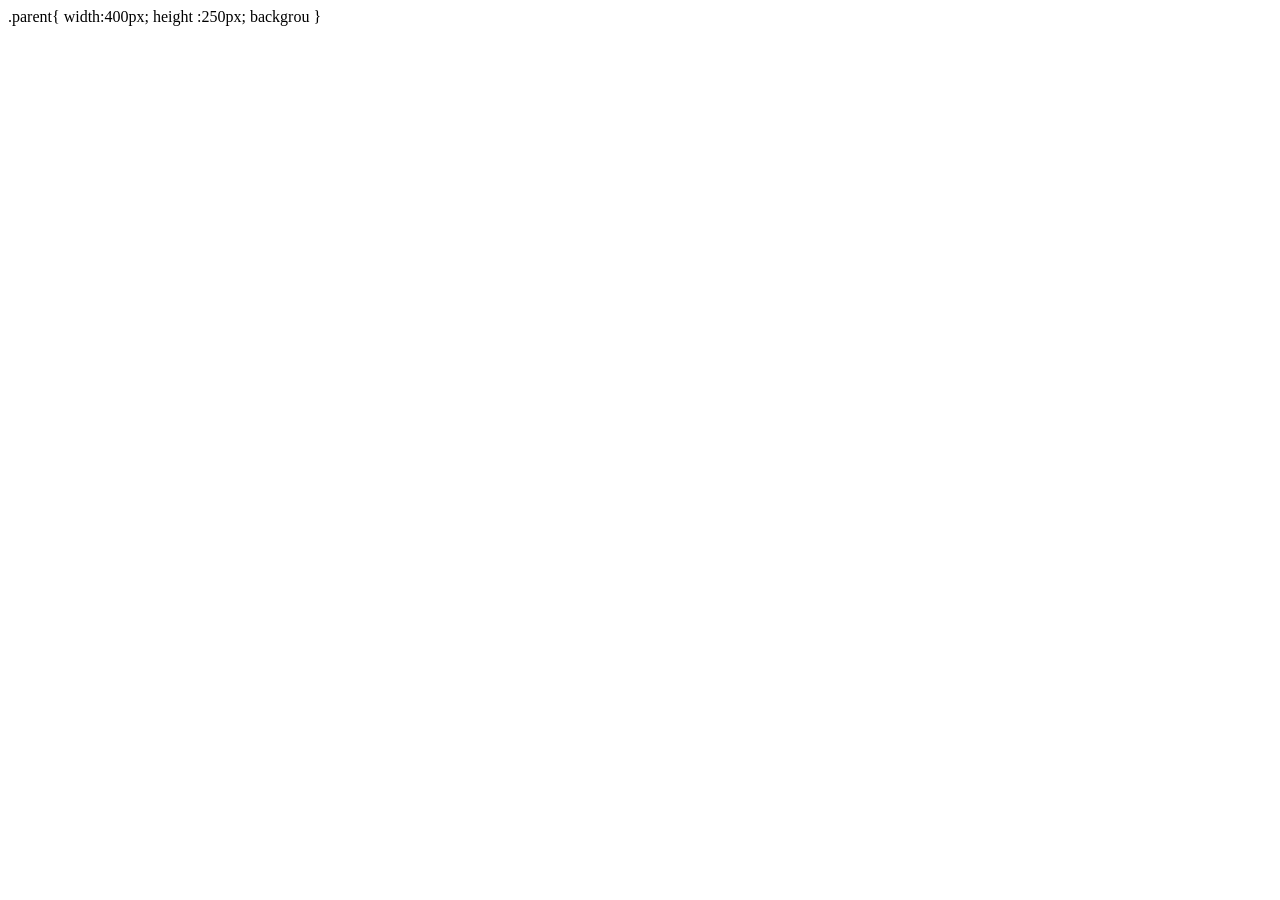
<file: card.html>
<!DOCTYPE html>
<html lang="en">
<head>
    <meta charset="UTF-8">
    <meta name="viewport" content="width=device-width, initial-scale=1.0">
    <title>Document</title>
</head>
<body>
    .parent{
        width:400px;
        height :250px;
        backgrou
        
    }
</body>
</html
</file>
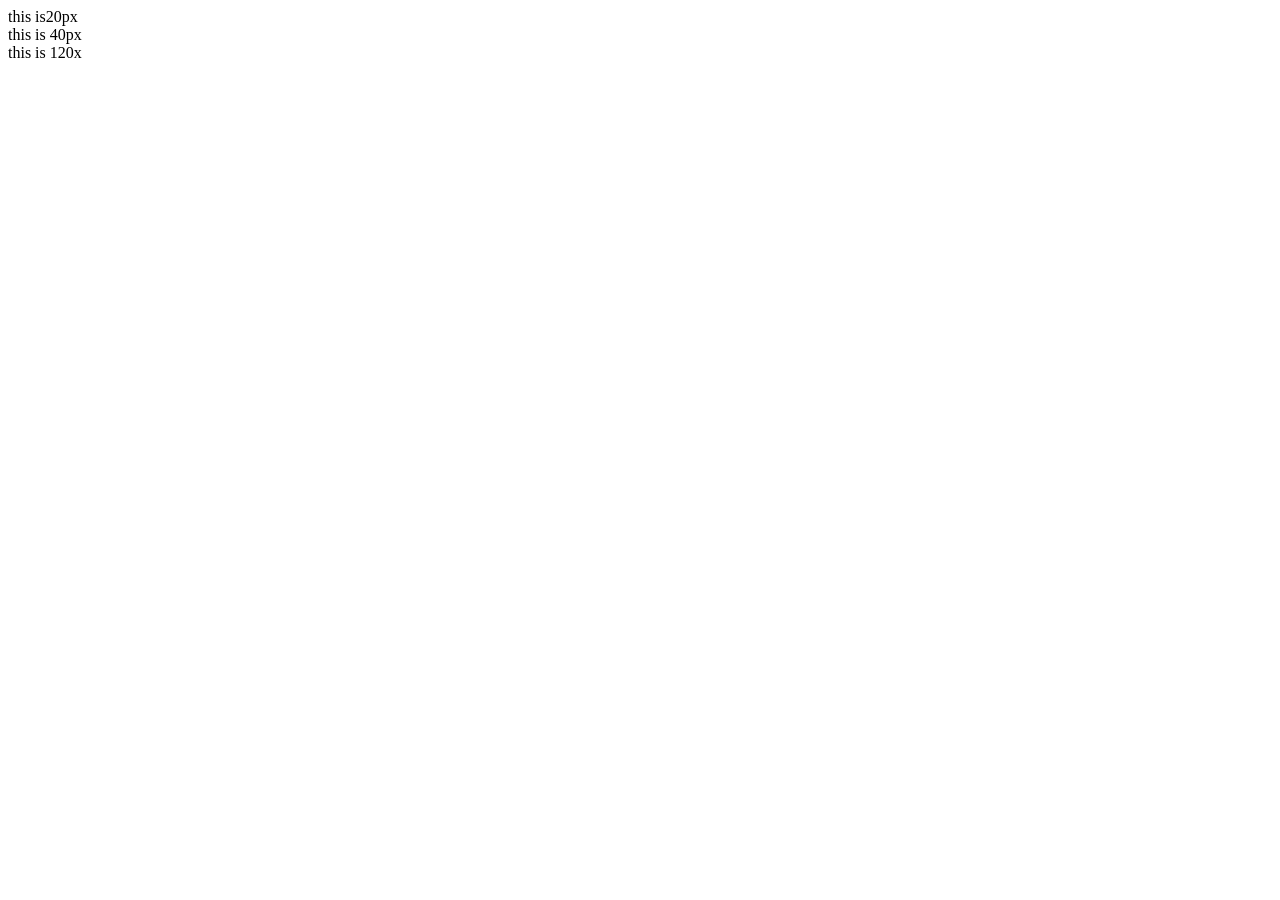
<file: em-rem.html>
<!DOCTYPE html>
<html lang="en">
<head>
    <meta charset="UTF-8">
    <meta name="viewport" content="width=device-width, initial-scale=1.0">
    <title>Document</title>
</head>
<body>
    <div style="front-size:200px">
        this is20px
     <div style="front-size:2rem">
        this is 40px
      <div style="front-size:3rem"  >
        this is 120x
       
      
        

            
        
    
</body>
</html>
</file>
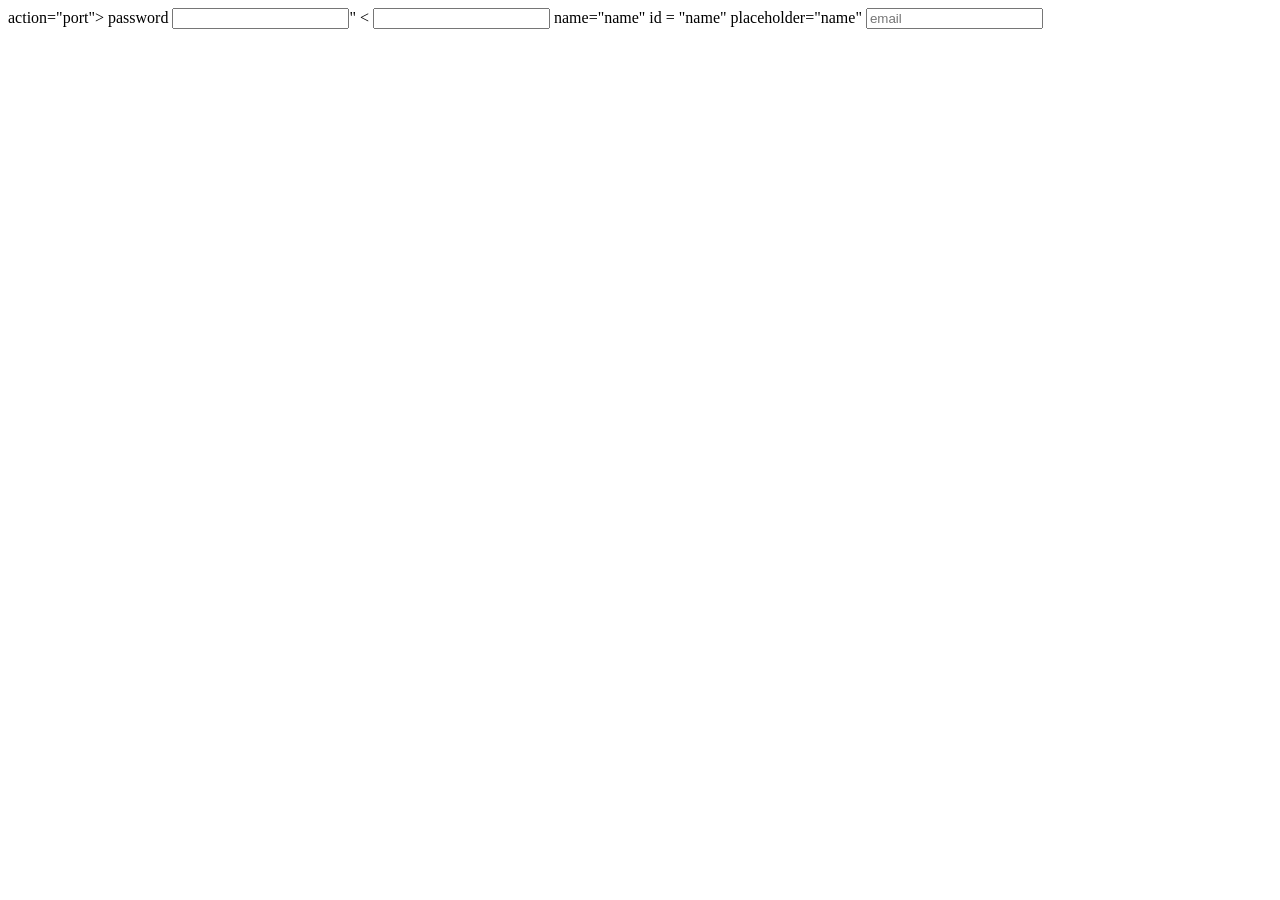
<file: find.html>
<!DOCTYPE html>
<html lang="en">
<head>
    <meta charset="UTF-8">
    <meta name="viewport" content="width=
    , initial-scale=1.0">
    <title>Document</title>
</head>
<body>
    action="port">
    <label for="username'>username:</label>
    <input
    type="text"
    id:"username"
    name=""username"
    placeholder="enter name"
></input>
<label for="password">password</label>
<input
type="password";
id:"password"
name="password
    name="password"></labeli=s1
    <vedio src="https://www.youtube.com/embed/C8CappeIROo?si=Mwabppg3zlAhI6VR" title="YouTube video player" frameborder="0" allow="accelerometer; autoplay; clipboard-write; encrypted-media; gyroscope; picture-in-picture; web-share" referrerpolicy="strict-origin-when-cross-origin" allowfullscreen></iframe>"
    </fome>
    <
    
</body>
</html>
<input type="text">
name="name"
id = "name"
placeholder="name"

<input type="email"
name="email"
id="email"
placeholder="email"
<checkbox></checkbox>
<audio src="https://audio.com/ard/audio/push-it-away-single-edit"></audio>
</file>
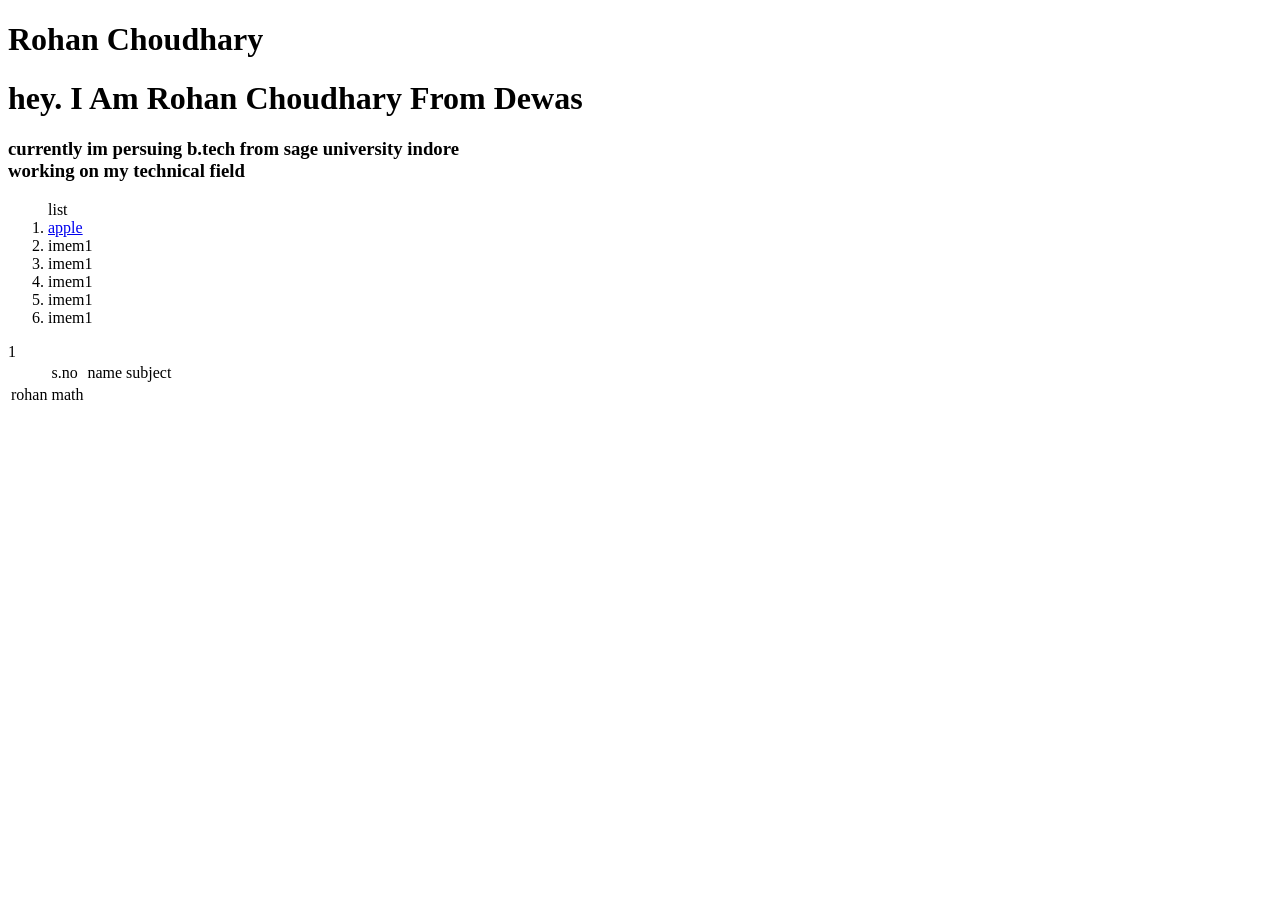
<file: first01.html>
<!DOCTYPE html>
<html lang="en">
<head>
    <meta charset="UTF-8">
    <meta name="viewport" content="width=device-width, initial-scale=1.0">
    <title>Document</title>
</head>
<title>student detail</title>

<body>
    <h1>Rohan Choudhary </h1>
    <h1>hey. I Am Rohan Choudhary From Dewas</h1>
    <H3>currently im persuing b.tech from sage university indore<BR>
    working on my technical field</H3>
    <P>
<ol>list
    <li><a href="https://unsplash.com/photos/a-game-zone-sign-sitting-on-top-of-a-computer-desk-GRkp_Xtd7Bg">apple</a></li>
    <li>imem1</li>
    <li>imem1</li>
    <li>imem1</li>
    <li>imem1</li>
    <li>imem1</li>

</ol>
    
   <table>
    <tbody>
        <th>
            <td>s.no</td>
            <td>name</td>
            <td>subject</td>
        </th>
        <tbody>
            <td1>1</td1>
            <td>rohan</td>
            <td>math</td>
        </tbody>

    </tbody>
   </table> 
    
    
    
    
</body>
</html>
</file>
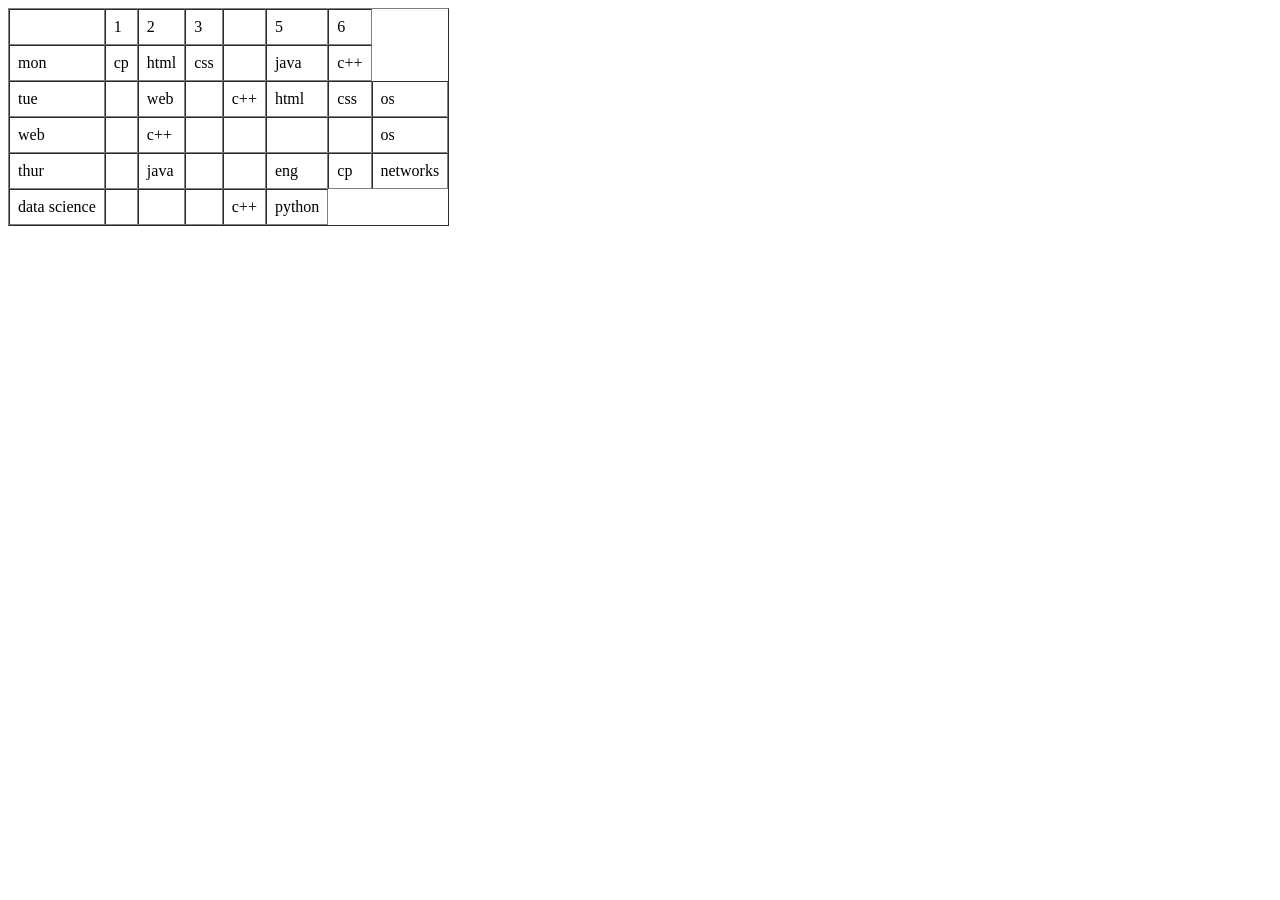
<file: hhh.html>
<!DOCTYPE html>
<html lang="en">
<head>
    <meta charset="UTF-8">
    <meta name="viewport" content="width=device-width, initial-scale=1.0">
    <title>Document</title>
</head>
<body><style>backgroung co</style>
    <table border="1" cellspacing="0" cellpadding  = 8>
        <tr>
            <td></td>
            <td>1</td>
            <td>2</td>
            <td>3</td>
            <td></td>
            <td>5</td>
            <td>6</td>
        </tr>
        <tr>
            <td>mon</td>
            <td>cp</td>
            <td>html</td>
            <td>css</td>
            <td></td>
            <td>java</td>
            <td>c++</td>
            <tr>
                <td>tue</td>
                <td></td>
                <td>web</td>
                <td></td>
                <td>c++</td>
                <td>html</td>
                <td>css</td>
                <td>os</td>
                <tr>
                    <td>web</td>
                    <td></td>
                    <td>c++</td>
                    <td></td>
                    <td></td>
                    <td></td>
                    <td></td>
                    <td>os</td>
                    <tr>
                        <td>thur</td>
                        <td></td>
                        <td>java</td>
                        <td></td>
                        <td></td>
                        <td>eng</td>
                        <td>cp</td>
                        <td>networks</td>
                        <tr>
                            <td>data science</td>
                            <td></td>
                            <td></td>
                            <td></td>
                            <td>c++</td>
                            <td>python</td>
                            
                        </tr>
                    </tr>
                
                </tr>
            </tr>

        </tr>
    </table>
</body>
</html\
</file>
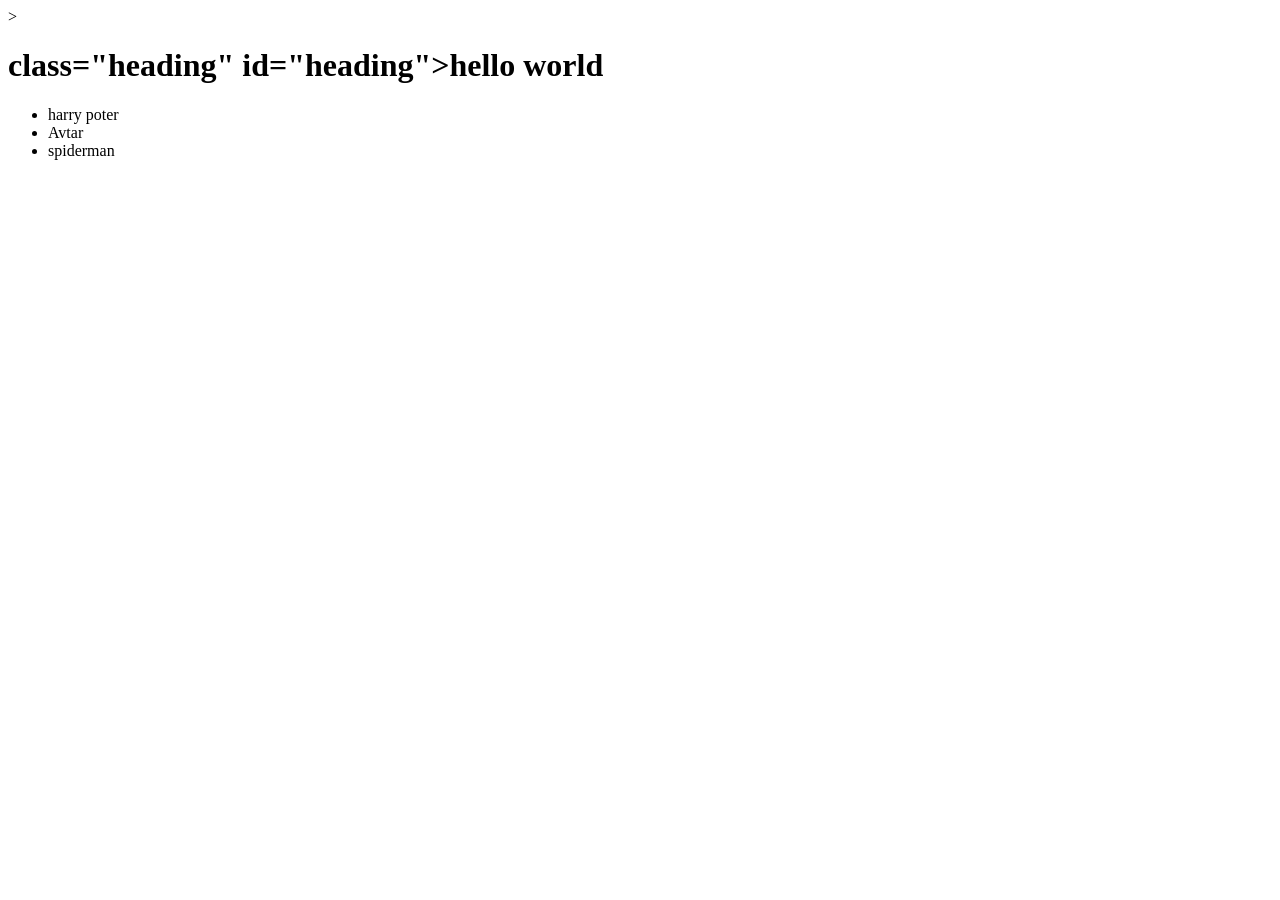
<file: 19_DOM.js/1-index.html>
<!-- <!DOCTYPE html>
<html lang="en">
<head>
    <meta charset="UTF-8">
    <meta name="viewport" content="width=device-width, initial-scale=1.0">
    <title>Document</title>
    <script defer src="1-script.js"></script>
</head>
<body>
    <h1> rohan bhai</h1>
    <ul>
        <li class="movie">spiderman</li>
         <li class="movie">cocktail</li>
        <li class="movie">avengers</li>   
            

    </ul>
    
</body>
</html> -->
<!DOCTYPE html>
<html lang="en">
    <script defer src="1-script.js"></script>

<head>
    <style>
        .movie{
            color:red;
            background-color:yellow;

        }
    </style>>
</head>
<body>
   <h1>class="heading" id="heading">hello world</h1>
   <ul class="movieList">
    <li id="movie1">harry poter</li>
    <li id="movie">Avtar</li>
    <li id="movie">spiderman</li>

    </ul>

    

    
    
</body>
</html>
</file>
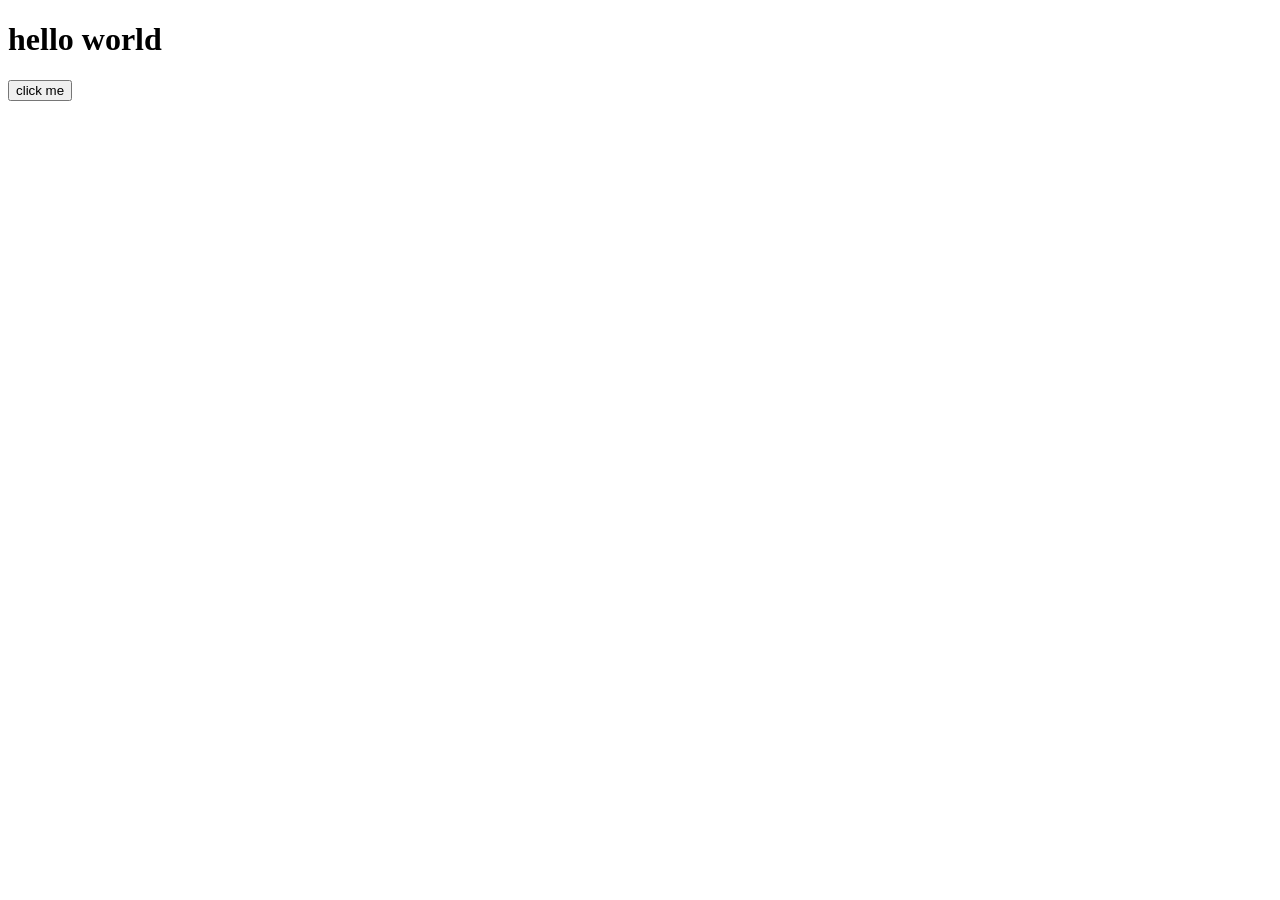
<file: 19_DOM.js/fome.html>
<!DOCTYPE html>
<html lang="en">
<head>
    <meta charset="UTF-8">
    <meta name="viewport" content="width=device-width, initial-scale=1.0">
    <title>Document</title>
    <script src="fome.js"></script>
</head>
<body>
    <h1 class="heading" id="heading">hello world</h1>

    <!-- <form action="http://www.google.com/search">
        <input name="q" type="text" placeholder="enter to search on google"/>
        <button type="submit">Search google</button>
    </form>
     -->
    <button type="submit" id="btn">click me</button>
</body>
</html>
</file>
